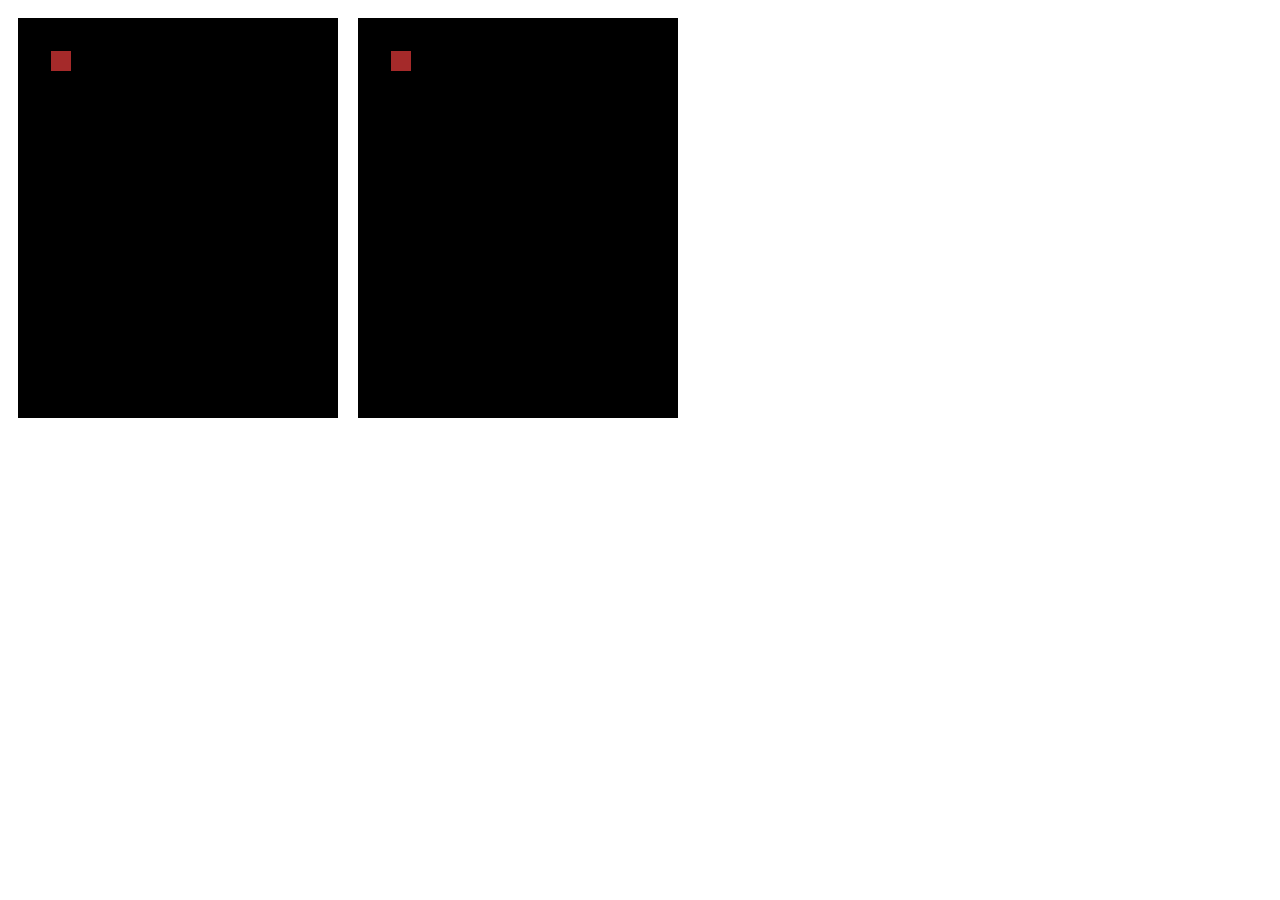
<file: indexCss.html>
<!DOCTYPE html>
<html lang="en">
  <head>
    <meta charset="UTF-8" />
    <meta name="viewport" content="width=device-width, initial-scale=1.0" />
    <title>Document</title>
    <link rel="stylesheet" href="style.css" />
  </head>
  <body>
    <!-- CSS - Cascading style sheets -->
    <!-- 1. Inline
     2. Internal
     3. External -->
    <!-- <h1 class="hello-1" id="id-1" style="color: green;">Hello!</h1>
     <h1>Hello!</h1>
     <h1>Hello!</h1>
     <h1>Hello!</h1>
     <h1>Hello!</h1> -->
    <!-- <div>
      <p>Hello</p>
      <p>Hello</p>
      <span>
        <p>Hello</p>
      </span>
      <h1>Hello</h1>
    </div>
    <p>Outside of Div</p> -->
    <!-- <ul>
        <li>This is list #1</li>
        <li>This is list #2</li>
        <li>This is list #3</li>
        <li>This is list #4</li>
        <li>This is list #5</li>
        <li>This is list #6</li>
        <li>This is list #7</li>
        <li>This is list #8</li>
        <li>This is list #9</li>
        <li>This is list #10</li>
    </ul> -->

    <!-- <button>
    Click Here!!!
</button>
<a href="www.youtube.com">Google</a> -->
<div style="display: flex;" class="g-parent">
    <div class="parent">
      <div class="child"></div>
    </div>
    <div class="parent">
      <div class="child"></div>
    </div>
  </div>
  </body>
</html>
</file>
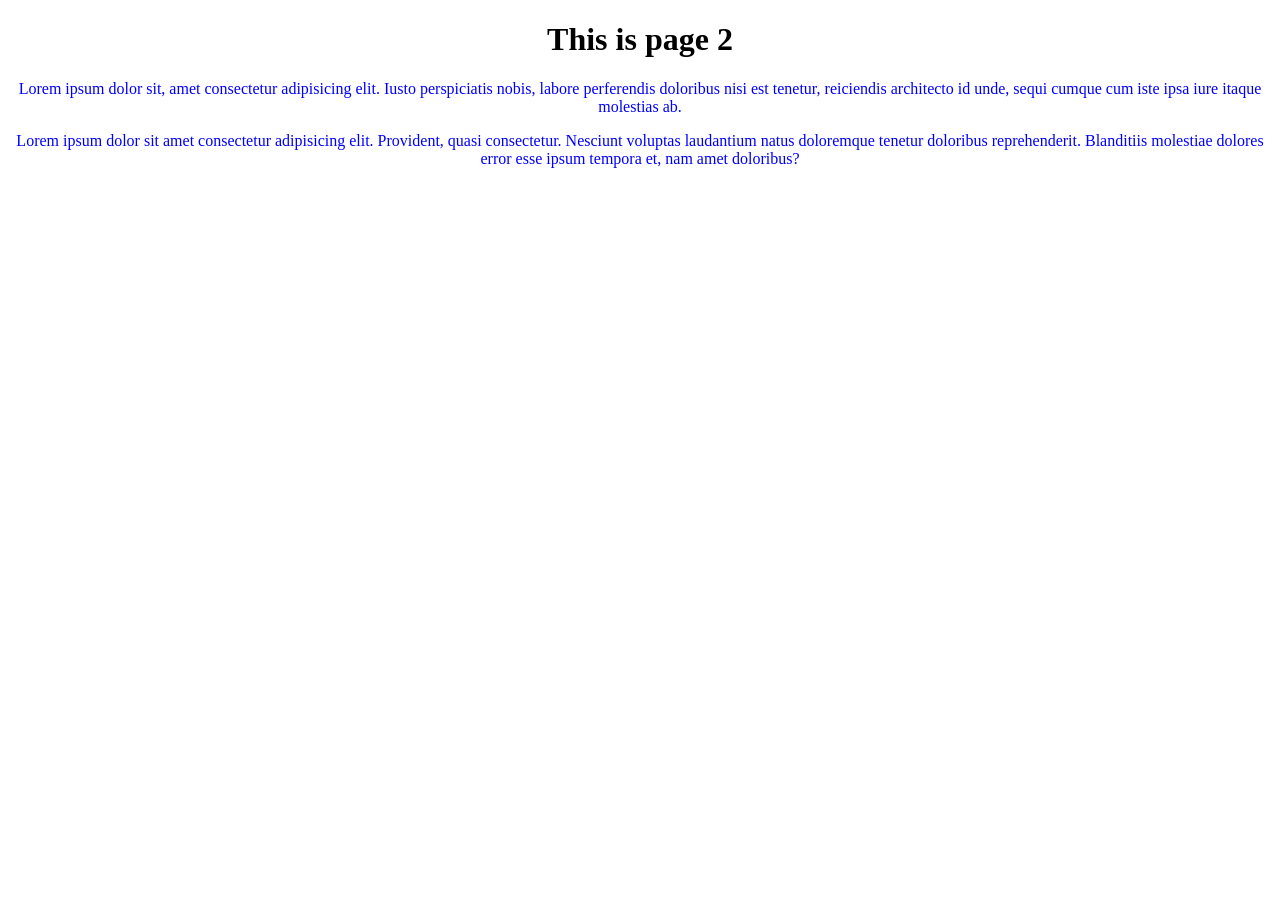
<file: indexcss2.html>
<!DOCTYPE html>
<html lang="en">
<head>
    <meta charset="UTF-8">
    <meta name="viewport" content="width=device-width, initial-scale=1.0">
    <title>Document</title>
    <link rel="stylesheet" href="style2.css"/>
</head>
<body>
    <center>
        <h1>This is page 2</h1>
        <p>
            Lorem ipsum dolor sit, amet consectetur adipisicing elit. Iusto perspiciatis nobis, labore perferendis doloribus nisi est tenetur, reiciendis architecto id unde, sequi cumque cum iste ipsa iure itaque molestias ab.
        </p>
        <div>
            <p>
                Lorem ipsum dolor sit amet consectetur adipisicing elit. Provident, quasi consectetur. Nesciunt voluptas laudantium natus doloremque tenetur doloribus reprehenderit. Blanditiis molestiae dolores error esse ipsum tempora et, nam amet doloribus?
            </p>
        </div>
    </center>
</body>
</html>
</file>
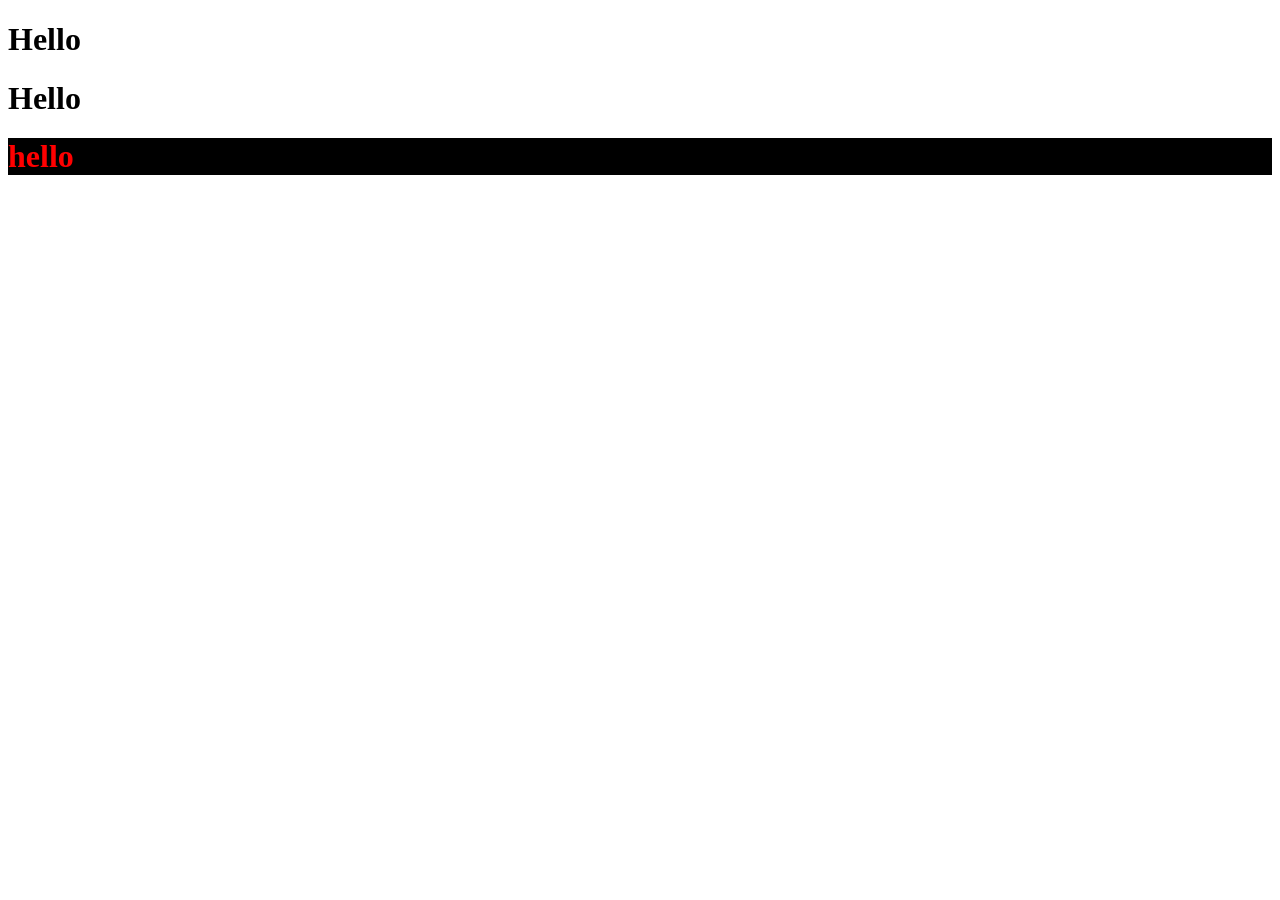
<file: indexjs.html>
<!DOCTYPE html>
<html lang="en">
<head>
    <meta charset="UTF-8">
    <meta name="viewport" content="width=device-width, initial-scale=1.0">
    <title>Document</title>
</head>
<body>
    <h1>Hello</h1>
    <h1 class="HTag">Hello</h1>
    <h1 id="H1-tag">hello</h1>
    <script>
        // 1. document
        // 2. window
        // document.body.append("Hello")
        // const bodyTag = document.body;
        // const newDivTag1 = document.createElement("div");
        // const newDivTag2 = document.createElement("div");
        // newDivTag1.innerText = 'Hello';
        // newDivTag2.innerText = 'Hello';        
        // bodyTag.append(newDivTag1)
        // bodyTag.append(newDivTag2)

        // Selectors
        // 1. getElementById
        // 2. querySelector
        // 3. querySelectorAll
        // 4. getElementByClassName

        const h1tagById = document.getElementById('H1-tag');
        h1tagById.style.color = 'red'
        // const h1tagByClass = document.getElementsByClassName("HTag");
        // h1tagByClass.innerHTML = 'Bye'
        // const allTags = document.querySelectorAll("h1")
        const alltag2 = document.querySelector("#H1-tag");
        let paymentStatus = '';
        paymentStatus = ''
        if(paymentStatus === 'Succeed'){
            alltag2.style.backgroundColor = 'green'
        } else {
            alltag2.style.backgroundColor = 'black'
        }
        // alltag2.style.backgroundColor = 'red'

    </script>
</body>
</html>

<!-- 1. sticky
2. getElementsByClassName
3. window open 
4. querySelectorAll -->
</file>
<file: style.css>
/* .hello-1 {
    color: rgb(119, 128, 0);
    background-color: blue;
    height: 50rem;
  }

#id-1{
    color: red;
    background-color: black;
    height: 1rem;
} */

/* div p {
    color: red;
} */

/* * {
    color: red;
} */

.g-parent{
    display: flex;
}

.parent{
    height: 25rem;
    width: 20rem;
    background-color: black;
    display: flex;
    /* flex-direction: column; */
    align-items:spac;
    justify-content: flex-start;
    border: 10px solid white;
}

.child{
    position: sticky ;
    height: 10px;
    width: 10px;
    padding: 5px;
    margin: 25px;
    color: white;
    border: 8px solid black;
    background-color: brown;
}

.box1{
    height: 100px;
    width: 100px;
    padding: 25px;
    margin: 25px;
    color: white;
    border: 8px solid black;
    background-color: brown;
}

.box2{
    height: 100px;
    width: 100px;
    padding: 25px;
    color: white;
    margin: 25px;
    border: 8px solid black;
    background-color: brown;
}

/* li:nth-child(odd) {
    color: red;
} */

/* button{
    border-radius: 5rem;
    border: 1px dotted green;
    padding: 1rem;
    margin-right: 2rem;
}

button:hover {
    background-color: black;
    color: greenyellow;
}

button:active {
    background-color: grey;
}

a:link {
    color: chocolate;
}

a:visited {
    color: red;
} */

/* CSS positions */

/* 1. Absolute
2. Relative
3. Fixed
4. Static
5. Sticky */

/* Flex-box or GRID */
</file>
<file: style2.css>
p{
    color: blue;
}
</file>
